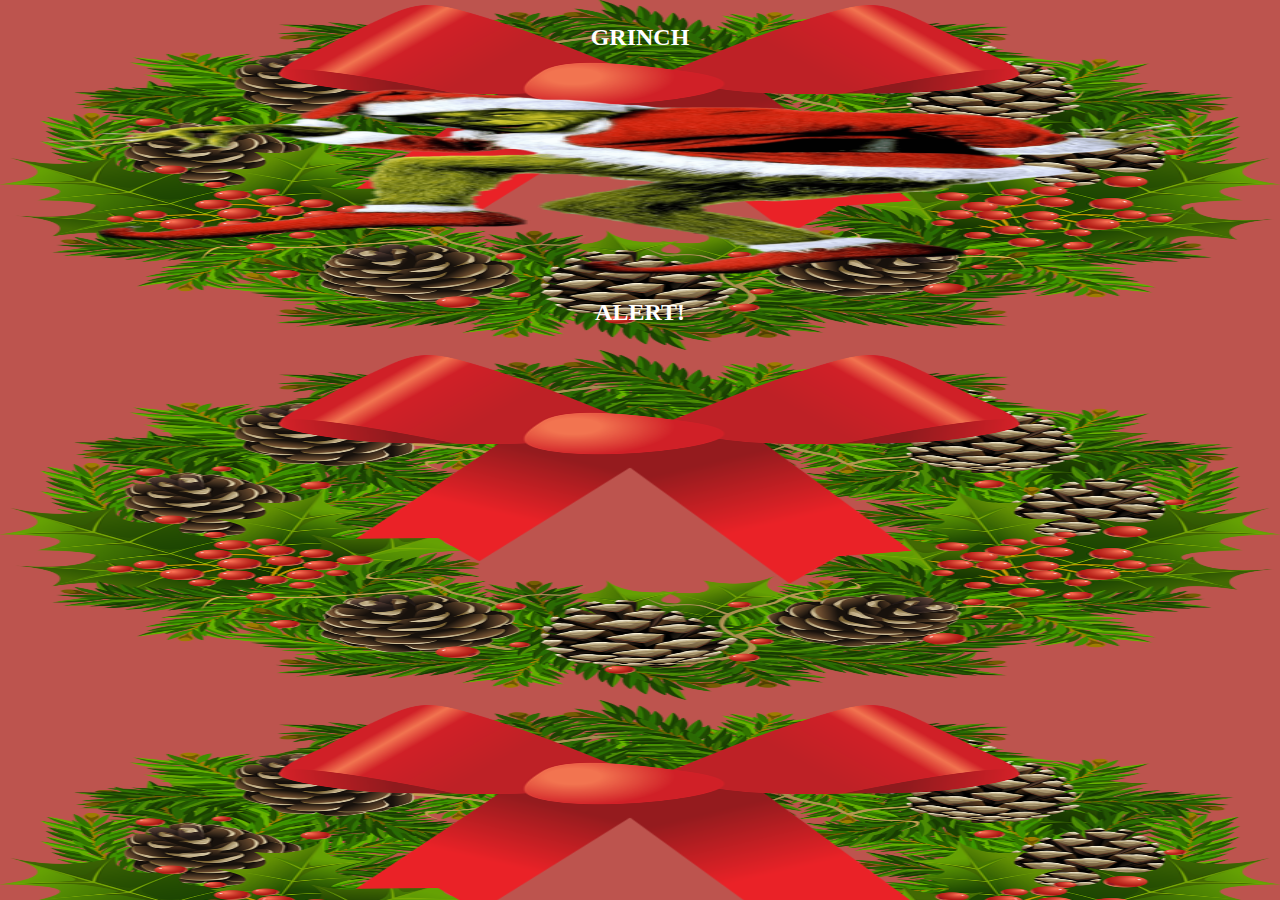
<file: grinch.html>
<!DOCTYPE html>
<html>
    <head>
        <link rel="stylesheet" type="text/css" href="annoying.css">
        <script src="https://ajax.googleapis.com/ajax/libs/jquery/3.4.1/jquery.min.js"></script>
        <title>GRINCH ALERT!!!</title>
    </head>
    <body class="grinchBody">
        <p class="alert">GRINCH</p>
        <img class="row" id="grinch" src="grinch.png" height="200px" width="200px">
        <p class="alert">ALERT!</p>
        <script>
            setInterval(
                function () {
                var randomColor = Math.floor(Math.random()*16777215).toString(16);
                document.body.style.backgroundColor = "#"+randomColor;
                $("#grinch").toggleClass("flipped");
                },200);
        </script>
    </body>
</html>
</file>
<file: annoying.css>
.box{
    position:relative;
    font-size:12px;
    left:45%;
    display:inline-block;
    margin:0px;
    text-align:center;
    line-height:20px;
    border-radius: 30%;
    background-color: yellow;
    color: red;
    border-color: red;
}

.row{
    display: block;
    margin-left: auto;
    margin-right: auto;
    width: 100%;      
}

h1{
    background-color: green;
    font-size: 54px;
}

body{
    background-image: url("wreath.png");
    background-repeat: round;
    background-color: darkred;
    color: white;
}
html,body{margin:0; padding:0;}

/*Cookie Consent Begin*/
#cookieConsent {
    background-color: darkred;
    min-height: 100%;
    font-size: 14px;
    color: white;
    line-height: 26px;
    padding: 8px 0px 8px 8px;
    font-family: "Trebuchet MS",Helvetica,sans-serif;
    position: fixed;
    bottom: 0;
    left: 0;
    right: 0;
    display: none;
    z-index: 9999;
}
#cookieConsent .cookieConsentOK {
    background-color: green;
    color: yellow;
    border-color: gold;
    font-size: large;
    display: inline-block;
    border-radius: 5px;
    padding: 0 20px;
    cursor: pointer;
    float: right;
    margin: 0 60px 0 10px;
}
#cookieConsent .cookieConsentOK:hover {
    background-color: #E0C91F;
}
/*Cookie Consent End*/

.survey{
    background-color: darkred;
    min-height: 100%;
    font-size: 14px;
    color: white;
    line-height: 26px;
    overflow: auto;
    width: 100%;
    height: 100%;
    padding: 8px 0px 8px 8px;
    font-family: "Trebuchet MS",Helvetica,sans-serif;
    position: fixed;
    bottom: 0;
    left: 0;
    right: 0;
    display: none;
    z-index: 9999;
}

.grinchBody{
    background-color: gold;
}

p.alert{
    color: white;
    font-size: x-large;
    font-weight: 700;
    text-align: center;
}

.flipped { 
    transform: rotateY(180deg);
  }
</file>
